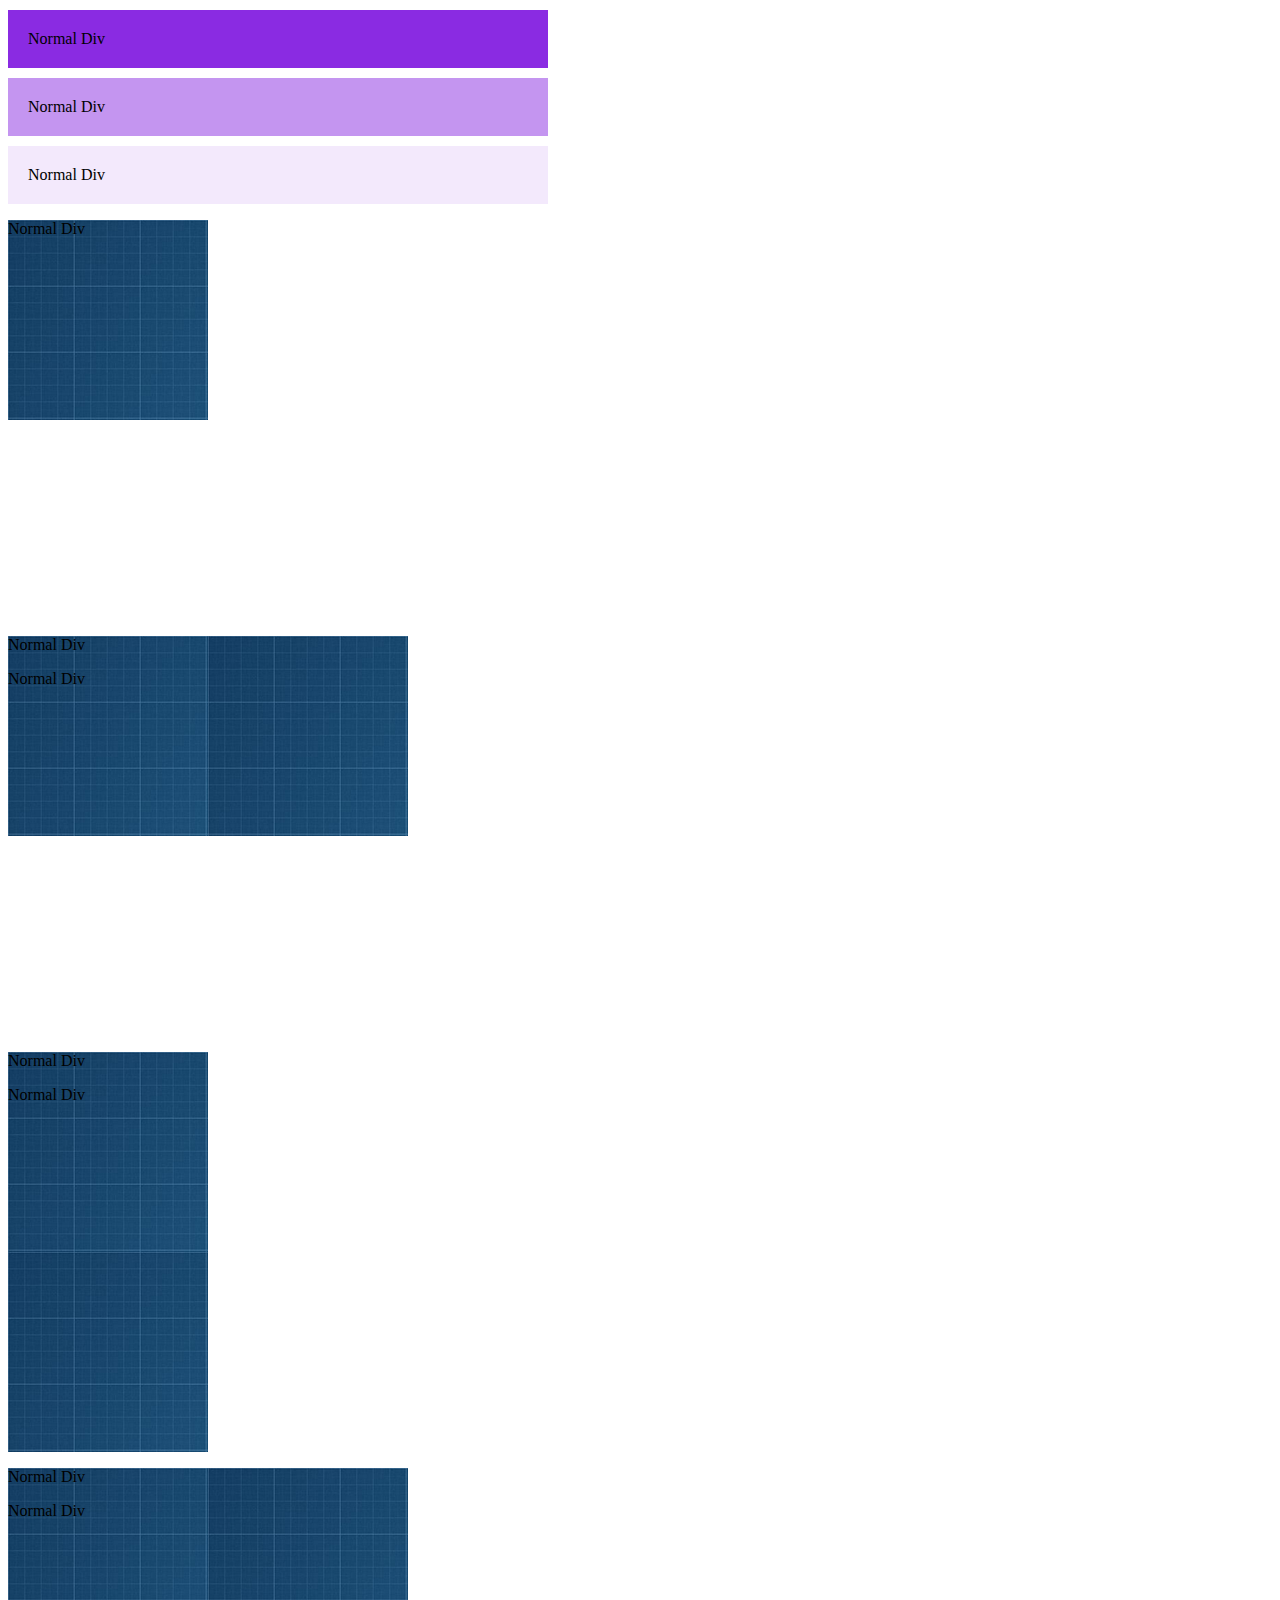
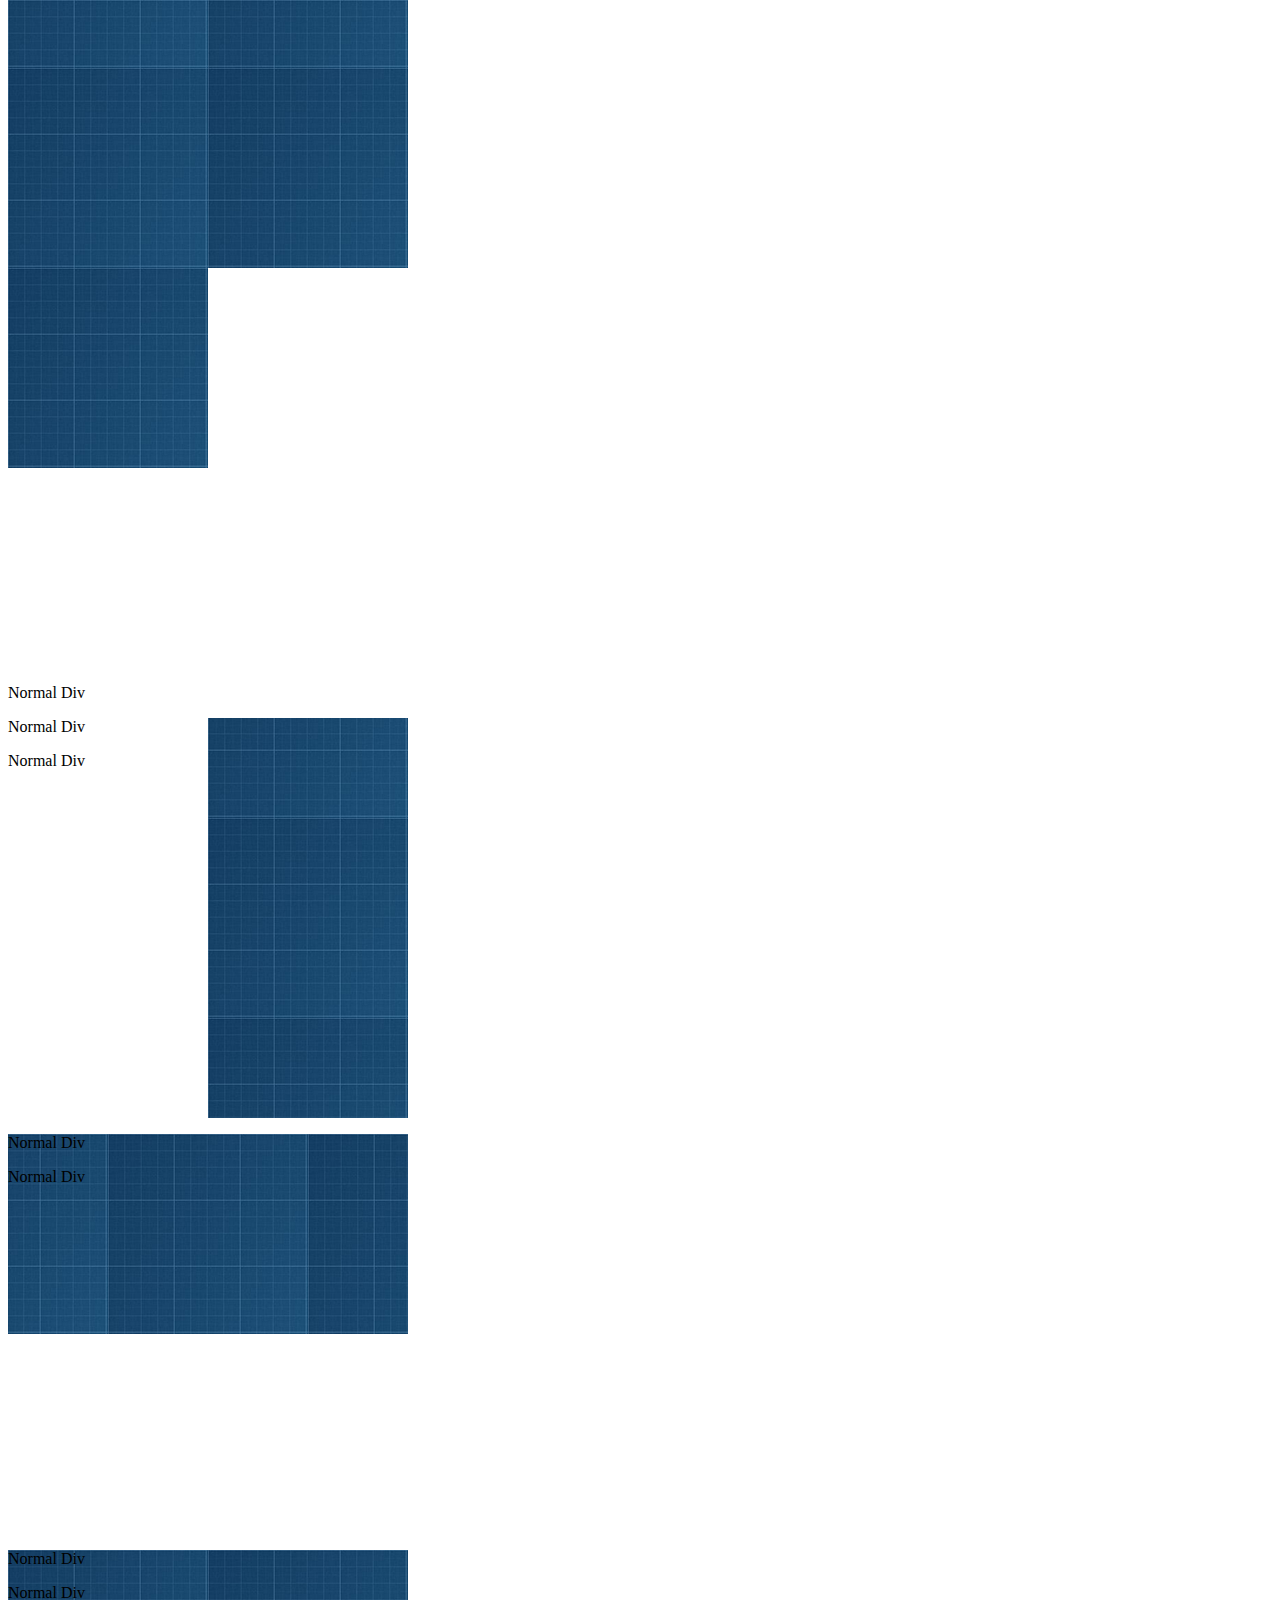
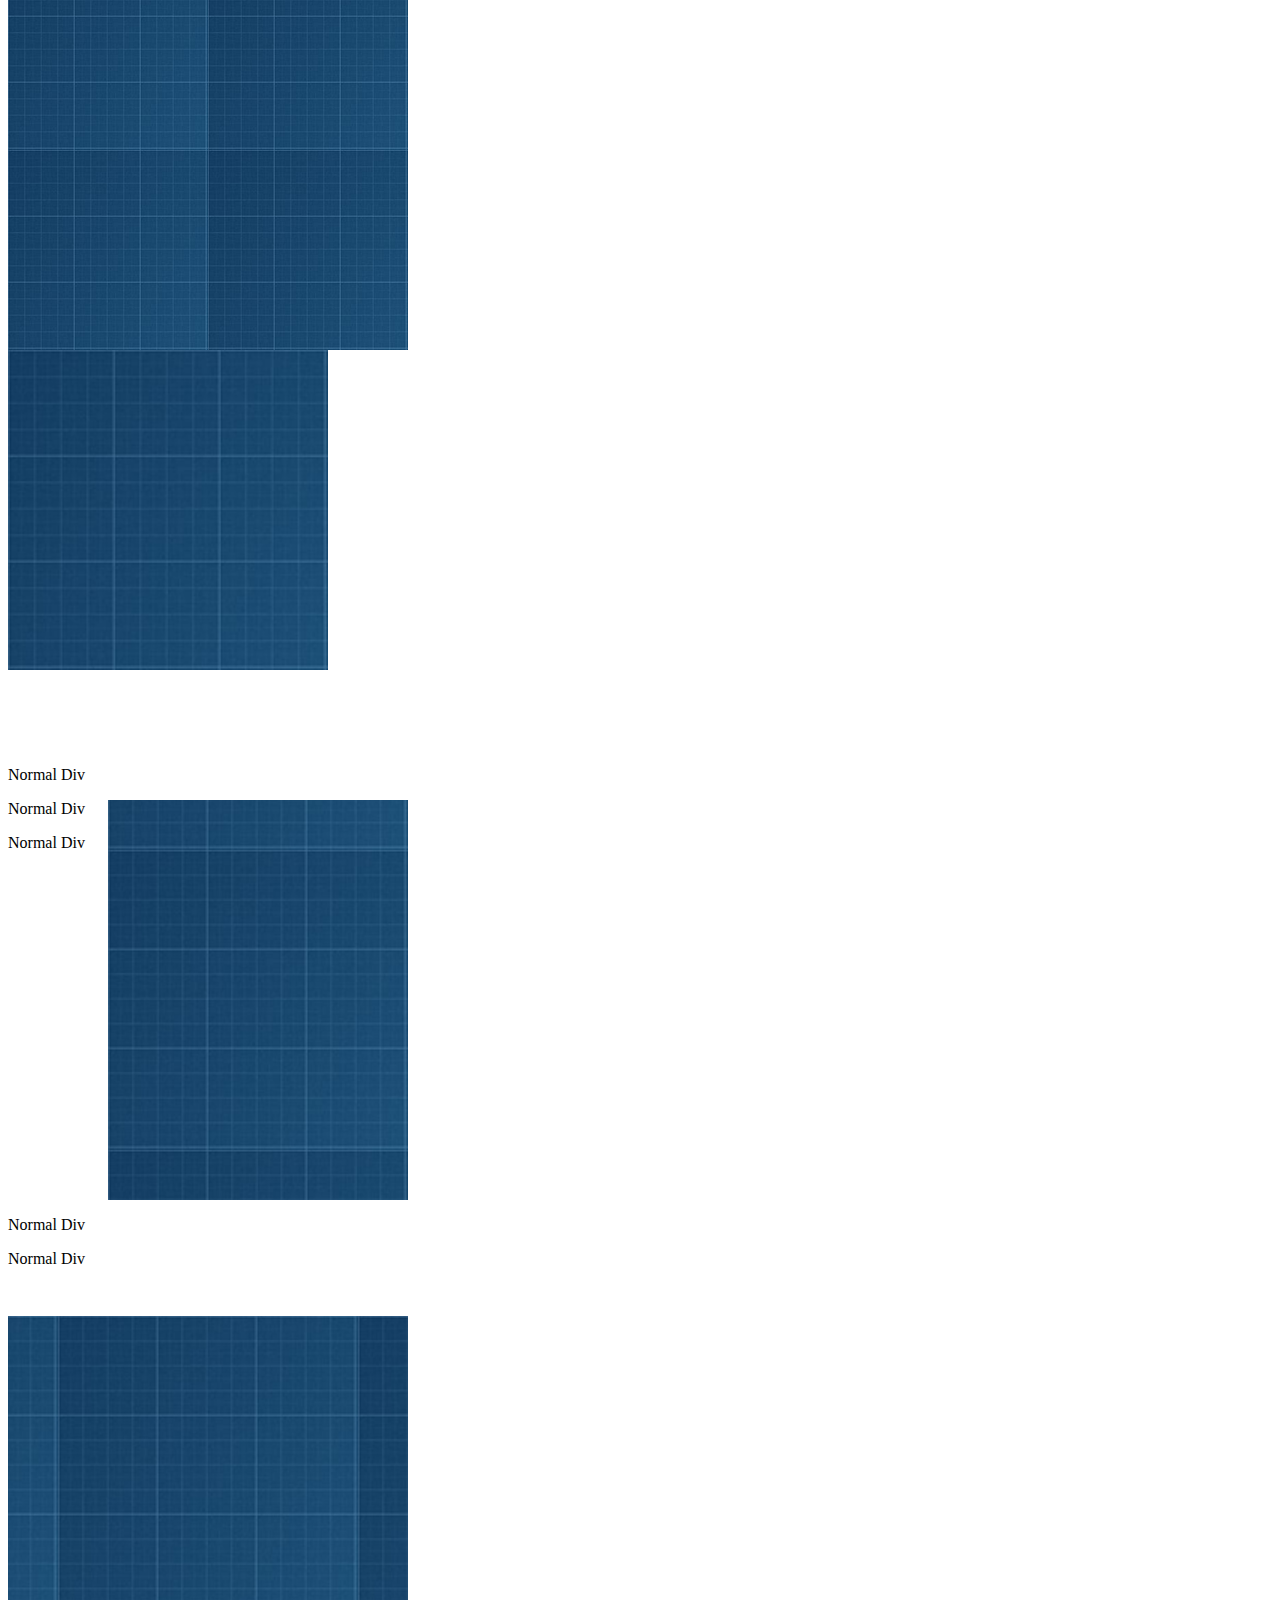
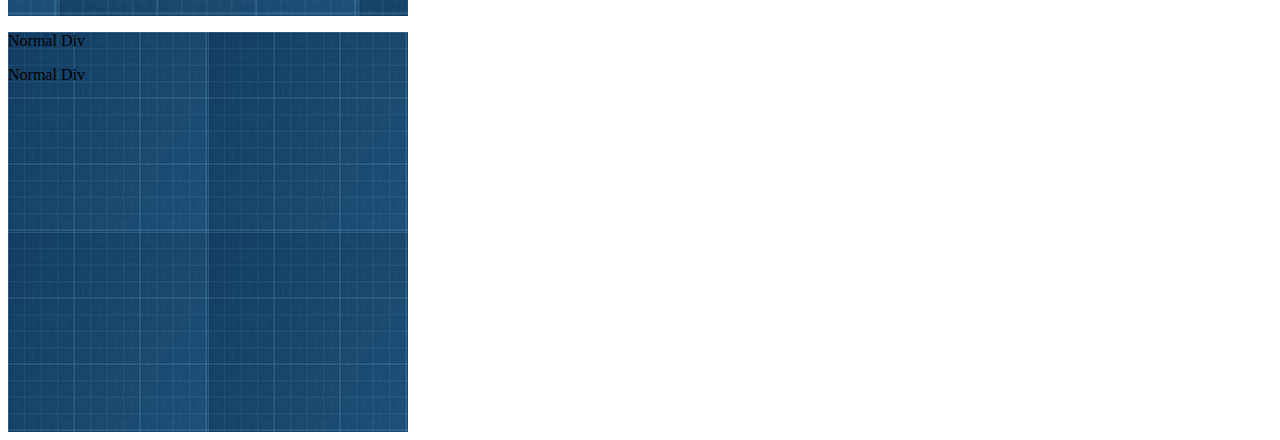
<file: training of course el zero/Task 1 lecture(5-8)/index.html>
<!DOCTYPE html>
<html>
    <link rel="stylesheet" href="./s.css">
    <div class="assign-1-shape-1">Normal Div</div>
    <div class="assign-1-shape-2">Normal Div</div>
    <div class="assign-1-shape-3">Normal Div</div>
    <div class="assign-2-shape-1">
        <p>Normal Div</p>
    </div>
    <div class="assign-2-shape-2">
        <p>Normal Div</p>
        <p>Normal Div</p>
    </div>
    <div class="assign-2-shape-3">
        <p>Normal Div</p>
        <p>Normal Div</p>
    </div>
    <div class="assign-2-shape-4">
        <p>Normal Div</p>
        <p>Normal Div</p>
    </div>
    <div class="assign-3-shape-1"></div>
        <p>Normal Div</p>
    </div>
    <div class="assign-3-shape-2">
        <p>Normal Div</p>
        <p>Normal Div</p>
    </div>
    <div class="assign-3-shape-3">
        <p>Normal Div</p>
        <p>Normal Div</p>
    </div>
    <div class="assign-3-shape-4">
        <p>Normal Div</p>
        <p>Normal Div</p>
    </div>
    <div class="assign-4-shape-1"></div>
        <p>Normal Div</p>
    </div>
    <div class="assign-4-shape-2">
        <p>Normal Div</p>
        <p>Normal Div</p>
    </div>
    <div class="assign-4-shape-3">
        <p>Normal Div</p>
        <p>Normal Div</p>
    </div>
    <div class="assign-4-shape-4">
        <p>Normal Div</p>
        <p>Normal Div</p>
    </div>
</html>
</file>
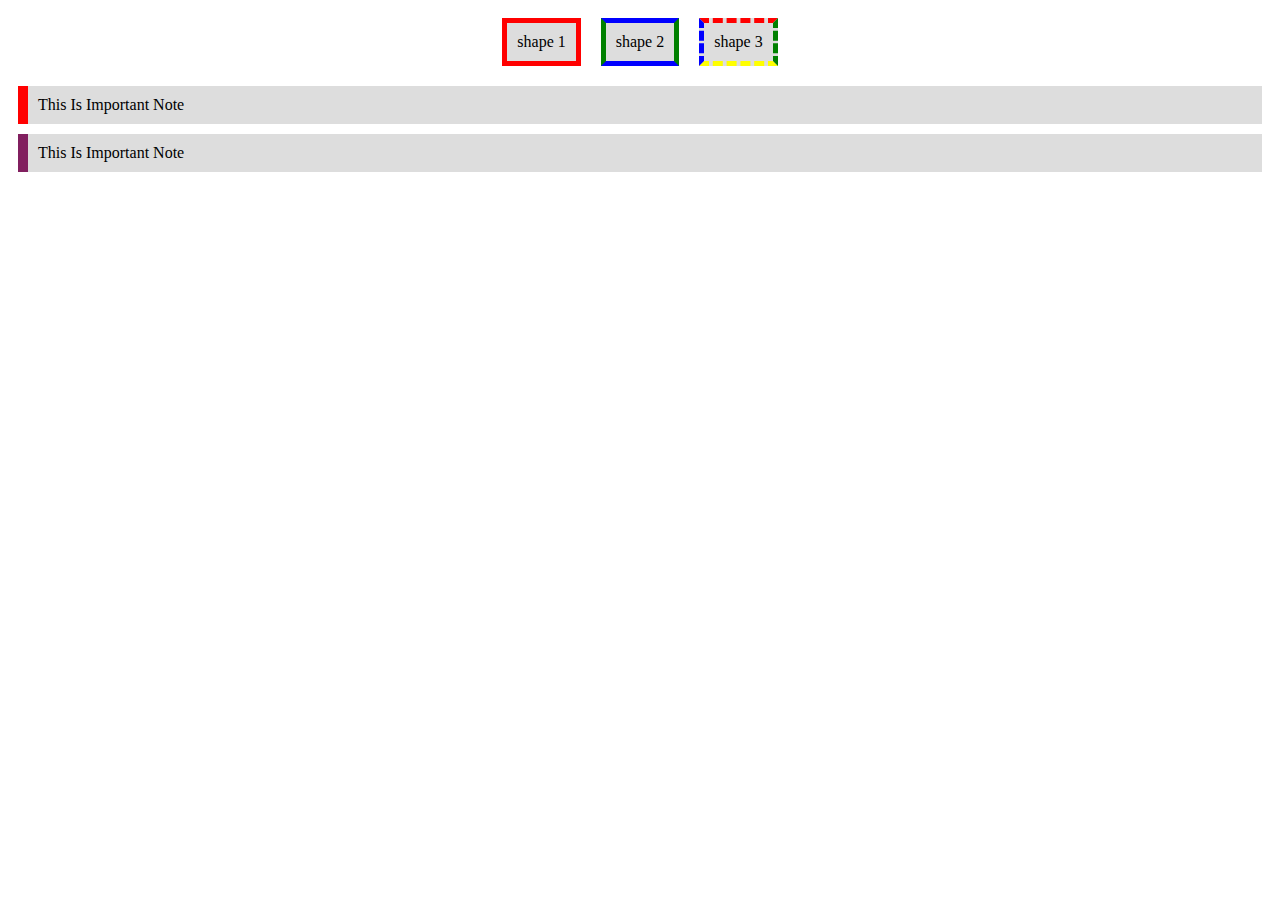
<file: training of course el zero/Task 2 lecture(9-12)/index.html>
<!DOCTYPE html>
<html lang="ar">
<head>
    <meta charset="UTF-8">
    <meta name="viewport" content="width=device-width, initial-scale=1.0">
    <link rel="stylesheet" href="./c.css">
    <title>Shapes</title>
</head>
<body>
    <div class="container">
        <div class="assign-1-shape-1">shape 1</div>
        <div class="assign-1-shape-2">shape 2</div>
        <div class="assign-1-shape-3">shape 3</div>
    </div>
</body>
<div class="element-element-1">This Is Important Note</div>
<div class="element-element-2">This Is Important Note</div>
<div class="element-element-3">This Is Important Note</div>
</html>
</file>
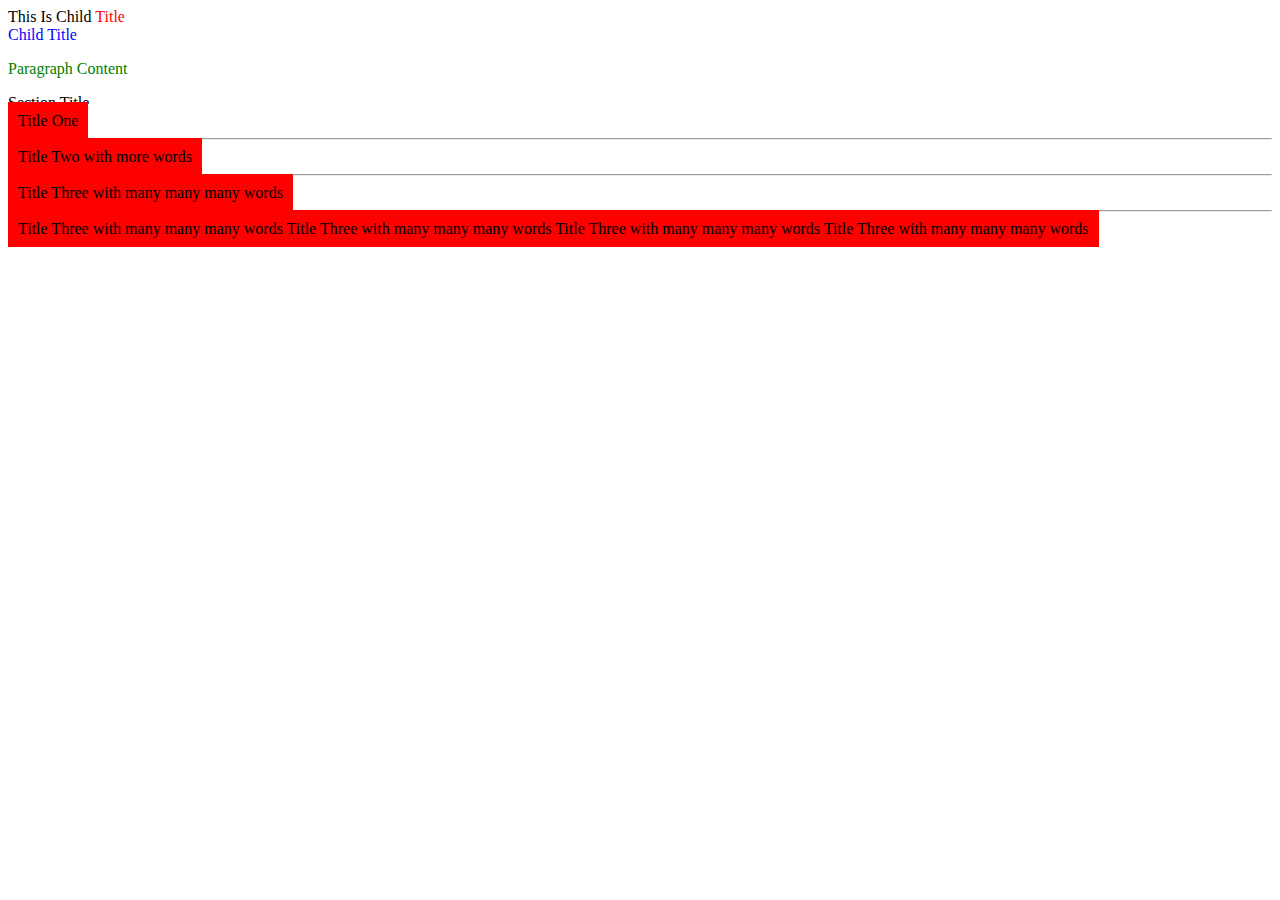
<file: training of course el zero/Task 3 lecture (13-16)/index.html>
<!DOCTYPE html>
<html>
    <link rel="stylesheet" href="./c.css">
    <div class="parent">
        <div class="child">This Is Child <span class="title">Title</span></div>
        <span class="title">Child Title</span>
        <p>Paragraph Content</p>
      </div>
      <div class="title">Section Title</div>
      <div>
      <div class ="task-one">Title One</div>
      <hr>
      <div class ="task-two">Title Two with more words</div>
      <hr>
      <div class ="task-three">Title Three with many many many words</div>
      <hr>
      <div class ="task-four">Title Three with many many many words Title Three with many many many words Title Three with many many many words Title Three with many many many words</div>
      </div>
</html>
</file>
<file: training of course el zero/Task 1 lecture(5-8)/s.css>
.container {
    display: flex;
    flex-direction: column;
    align-items: center;
}
.assign-1-shape-1,
.assign-1-shape-2,
.assign-1-shape-3
 {
    width: 500px; 
    padding: 20px; 
    margin: 10px 0;
}
.assign-1-shape-1{
      background-color: blueviolet 
}
.assign-1-shape-2{
    background-color: rgba(138, 43, 226, 0.5); 
}

.assign-1-shape-3{
    background-color: rgba(138, 43, 226, 0.1);
}
.assign-2-shape-1{
    width: 400px; 
    height: 400px;
    background-image: url(./css-assignment-5-8.png);
    background-repeat: no-repeat;
}
.assign-2-shape-2{
    width: 400px; 
    height: 400px;
    background-image: url(./css-assignment-5-8.png);
 background-repeat: repeat-x;
}
.assign-2-shape-3{
    width: 400px; 
    height: 400px;
    background-image: url(./css-assignment-5-8.png);
background-repeat: repeat-y;
}
.assign-2-shape-4{
    width: 400px; 
    height: 400px;
    background-image: url(./css-assignment-5-8.png);
background-repeat: repeat;
}
.assign-3-shape-1{
    width: 400px; 
    height: 400px;
    background-image: url(./css-assignment-5-8.png);
    background-repeat: no-repeat ;
}
.assign-3-shape-2{
    width: 400px; 
    height: 400px;
    background-image: url(./css-assignment-5-8.png);
 background-repeat: repeat-y;
 background-position: right;
}
.assign-3-shape-3{
    width: 400px; 
    height: 400px;
    background-image: url(./css-assignment-5-8.png);
background-repeat: repeat-x;
background-position: top;
}
.assign-3-shape-4{
    width: 400px; 
    height: 400px;
    background-image: url(./css-assignment-5-8.png);
background-repeat: repeat;
}
.assign-4-shape-1{
    width: 400px; 
    height: 400px;
    background-image: url(./css-assignment-5-8.png);
    background-repeat: no-repeat ;
    background-size: 80% 80%;
}
.assign-4-shape-2{
    width: 400px; 
    height: 400px;
    background-image: url(./css-assignment-5-8.png);
 background-repeat: repeat-y;
 background-position: right;
 background-size: 75%;
}
.assign-4-shape-3{
    width: 400px; 
    height: 400px;
    background-image: url(./css-assignment-5-8.png);
background-repeat: repeat-x;
background-position: bottom;
background-size: 75%;
}
.assign-4-shape-4{
    width: 400px; 
    height: 400px;
    background-image: url(./css-assignment-5-8.png);
background-repeat: repeat;
background-size: 50%  50%;
background-position: bottom right;
}
</file>
<file: training of course el zero/Task 2 lecture(9-12)/c.css>
.container {
    display: flex; /* استخدام Flexbox */
    justify-content: center; /* توسيط العناصر */
}

.assign-1-shape-1,
.assign-1-shape-2,
.assign-1-shape-3 {
    background-color: #ddd;
    padding: 10px;
    margin: 10px; /* إضافة مسافة بين العناصر */
    border-width: 5px;
}

/* تنسيقات لكل عنصر على حدة مع الألوان المطلوبة */
.assign-1-shape-1 {
    border-color: red;
    border-style: solid;
}

.assign-1-shape-2 {
    border-color: blue green;
    border-style: solid;
}

.assign-1-shape-3 {
    border-color: red green yellow blue;
    border-style: dashed;
}
.element-element-1{
    background-color: #ddd;
    padding: 10px;
    margin: 10px; /* إضافة مسافة بين العناصر */
    border-left: 10px solid red;
}
.element-element-2{
    background-color: #ddd;
    padding: 10px;
    margin: 10px; /* إضافة مسافة بين العناصر */
    border-left: 10px solid red;
    display: none;
    
}
.element-element-3{
    background-color: #ddd;
    padding: 10px;
    margin: 10px; /* إضافة مسافة بين العناصر */
    border-left : 10px solid rgb(129, 31, 95);
}
</file>
<file: training of course el zero/Task 3 lecture (13-16)/c.css>
div div span {
    color: red;
}
div span{
    color: blue;
}
div p
{
 color: green;
}
.task-one,
.task-two,
.task-three,
.task-four{
    background-color: red;
    padding: 10px;
    display: inline;
    max-width: 400px;
    max-height: 100px;
}
</file>
